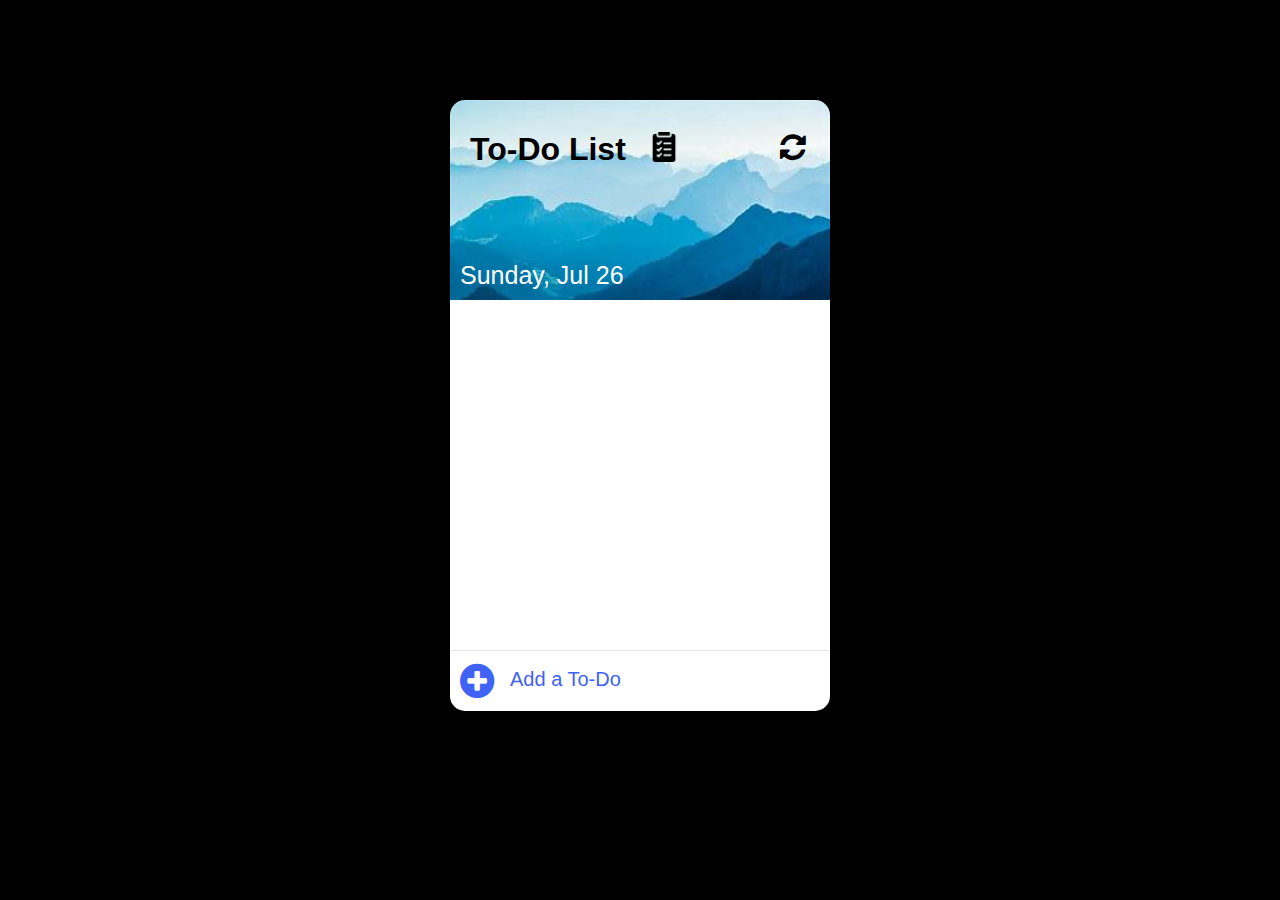
<file: OctaNet-Task2/index.html>
<!DOCTYPE html>
<html lang="en">
<head>
    <meta charset="UTF-8">
    <meta name="viewport" content="width=device-width, initial-scale=1.0">
    <title>To Do List - OctaNet</title>
    <link rel="stylesheet" href="CSS/style.css">
    <link rel="stylesheet" href="https://cdnjs.cloudflare.com/ajax/libs/font-awesome/4.7.0/css/font-awesome.min.css">
</head>
<body>
    <div class="container">
        <div class="header">
            <h1>To-Do List</h1>
            <img src="Media/to-do-list.png" alt="to-do list logo" width="30px" height="30px">
            <div id="date"></div>
            <div class="clear">
                <i class="fa fa-refresh"></i>
            </div>
        </div>        
        <div class="content">
            <ul id="list">
               <!-- 
                <li class="item">
                    <i class="fa fa-circle-thin co" job="complete" id="0"></i>
                    <p class="text">Drink Coffee</p>
                    <i class="fa fa-trash-o de" job="delete" id="0"></i> 
                </li> -->
            </ul>
        </div>
        <div class="add-to-do">
            <i class="fa fa-plus-circle"></i>
            <input type="text" id="input" placeholder="Add a To-Do">
        </div>
    </div>
    </body>
    <script src="JS/script.js"></script>
</html>
</file>
<file: OctaNet-Task2/CSS/style.css>
body{
    padding: 0;
    margin: 0;
    background-color: black;
    font-family: 'Titillium Web', sans-serif;
}
.container{
    padding:10px;
    width:380px;
    margin:90px auto;
}
.header{
    width: 380px;
    height:200px;
    background-image: url('../Media/bgimg.jpeg');
    background-size: 100% 100%;
    background-repeat: no-repeat;
    border-radius: 15px 15px 0 0;
    position: relative;
    display:inline-flex;
}
.header h1{
    position: relative;
    top: 10px;
    left: 20px;
}
.header img{
    position: relative;
    top: 32px;
    left: 43px;
}
#date{
    position: absolute;
    bottom: 10px;
    left: 10px;
    color: #FFF;
    font-size: 25px;
    font-family: 'Titillium Web', sans-serif;
}
.clear{
    width : 30px;
    height: 30px;
    position: absolute;
    right:20px;
    top: 32px;
}
.clear i{
    font-size: 30px;
    color: black;
}
.clear i:hover{
    cursor: pointer;
    text-shadow: 1px 3px 5px #FFF;
    transform: rotate(45deg);
}




.content{
    width:380px;
    height: 350px;
    max-height:350px;
    background-color: #FFF;
    overflow: auto;
    
}
.content::-webkit-scrollbar { 
    display: none; 
}
.content ul{
    padding:0;
    margin:0;
}
.item{
    width:380px;
    height: 45px;
    min-height: 45px;
    position: relative;
    border-bottom: 1px solid rgba(0,0,0,0.1);
    list-style: none;
    padding: 0;
    margin: 0;
}
.item i.co{
    position: absolute;
    font-size: 25px;
    padding-left:5px;
    left:15px;
    top:10px;
}
.item i.co:hover{
    cursor: pointer;
}
.fa-check-circle{
    color:#6eb200;
}
.item p.text{
    position: absolute;
    padding: 7px;;
    margin: 0px;;
    font-size: 20px;
    left:50px;
    top:5px;
    background-color: #FFF;
    max-width:285px;
}
.lineThrough{
    text-decoration: line-through;
    color : #ccc;
}
.item i.de{
    position: absolute;
    font-size: 25px;
    right:15px;
    top:10px;
}
.item i.de:hover{
    color:#af0000;
    cursor: pointer;
}
/* ------------ add item ------------ */
.add-to-do{
    position: relative;
    width: 360px;
    height:40px;
    background-color: #FFF;
    padding: 10px;
    border-top: 1px solid rgba(0,0,0,0.1);
    border-radius: 0 0 15px 15px;

}
.add-to-do i{
    position: absolute;
    font-size: 40px;
    color: #4162f6;
}

.add-to-do input{
    position: absolute;
    left: 50px;
    height: 35px;
    width: 310px;
    background-color: transparent;
    border: none;
    font-size: 20px;
    padding-left:10px;
}
.add-to-do input::-webkit-input-placeholder { /* Chrome/Opera/Safari */
    color: #4162f6;
    font-family: 'Titillium Web', sans-serif;
    font-size: 20px;
}
.add-to-do input::-moz-placeholder { /* Firefox 19+ */
    color: #4162f6;
    font-family: 'Titillium Web', sans-serif;
    font-size: 20px;
}
.add-to-do input:-ms-input-placeholder { /* IE 10+ */
    color: #4162f6;
    font-family: 'Titillium Web', sans-serif;
    font-size: 20px;
}
.add-to-do input:-moz-placeholder { /* Firefox 18- */
    color: #4162f6;
    font-family: 'Titillium Web', sans-serif;
    font-size: 20px;
}
</file>
